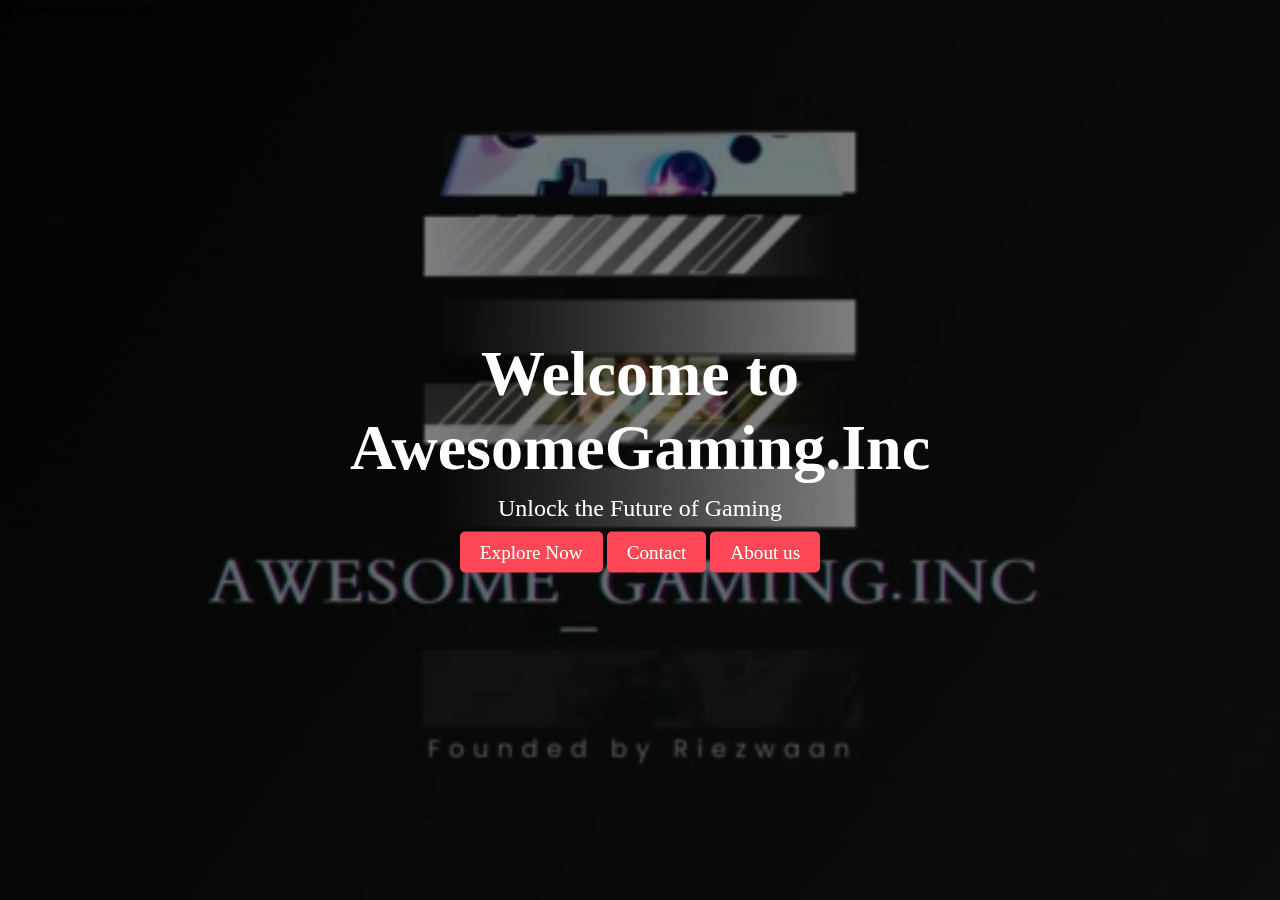
<file: website poe/index.html>
<!DOCTYPE html>
<html lang="en">
<head>
    <meta charset="UTF-8">
    <meta name="viewport" content="width=device-width, initial-scale=1.0">
    <title>AwesomeGaming.Inc</title>
    <link rel="stylesheet" href="styles.css">
    
</head>
<body>
    
    <div class="video-background">
        <video autoplay loop muted>
            <source src="Assets/Images/AwesomeGaming.Inc.mp4" type="video/mp4">
            Your browser does not support the video tag.
        </video>
        <div class="overlay"></div>
        <div class="content">
            <h1>Welcome to AwesomeGaming.Inc</h1>
            <p>Unlock the Future of Gaming</p>
        <nav>
            <a href="catalogue.html" class="btn">Explore Now</a>
            <a href="Contact.html" class="btn">Contact</a>
            <a href="About us.html" class="btn">About us</a>
        </nav>
        </div>
    </div>
</body>
<footer>
    &copy; AwesomeGaming Inc
</footer>
</html>
</file>
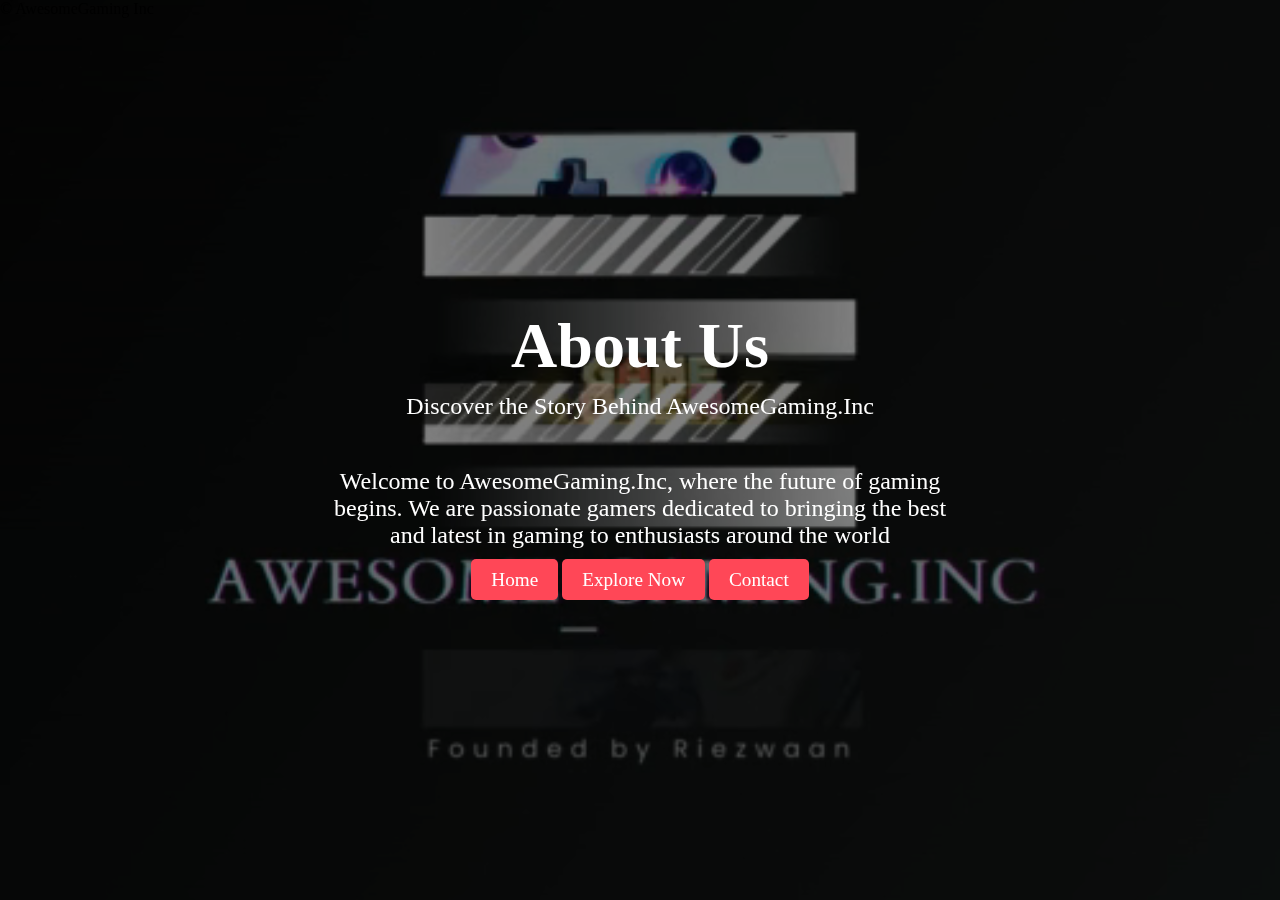
<file: website poe/About us.html>
<!DOCTYPE html>
<html lang="en">
<head>
    <meta charset="UTF-8">
    <meta name="viewport" content="width=device-width, initial-scale=1.0">
    <title>About Us - AwesomeGaming.Inc</title>
    <link rel="stylesheet" href="styles.css">
</head>
<body>
    <div class="video-background">
        <video autoplay loop muted>
            <source src="Assets/Images/AwesomeGaming.Inc.mp4" type="video/mp4">
            Your browser does not support the video tag.
        </video>
        <div class="overlay"></div>
        <div class="content">
            <h1>About Us</h1>
            <p>Discover the Story Behind AwesomeGaming.Inc</p>
            <br>
            <p>
                Welcome to AwesomeGaming.Inc, where the future of gaming begins.
                 We are passionate gamers dedicated to bringing the best and latest in gaming to enthusiasts around the world</p>

            <nav>
                <a href="index.html" class="btn">Home</a>
                <a href="catalogue.html" class="btn">Explore Now</a>
                <a href="Contact.html" class="btn">Contact</a>
            </nav>
        </div>
    </div>

    
    <footer>
        &copy; AwesomeGaming Inc
    </footer>
</body>
</html>
</file>
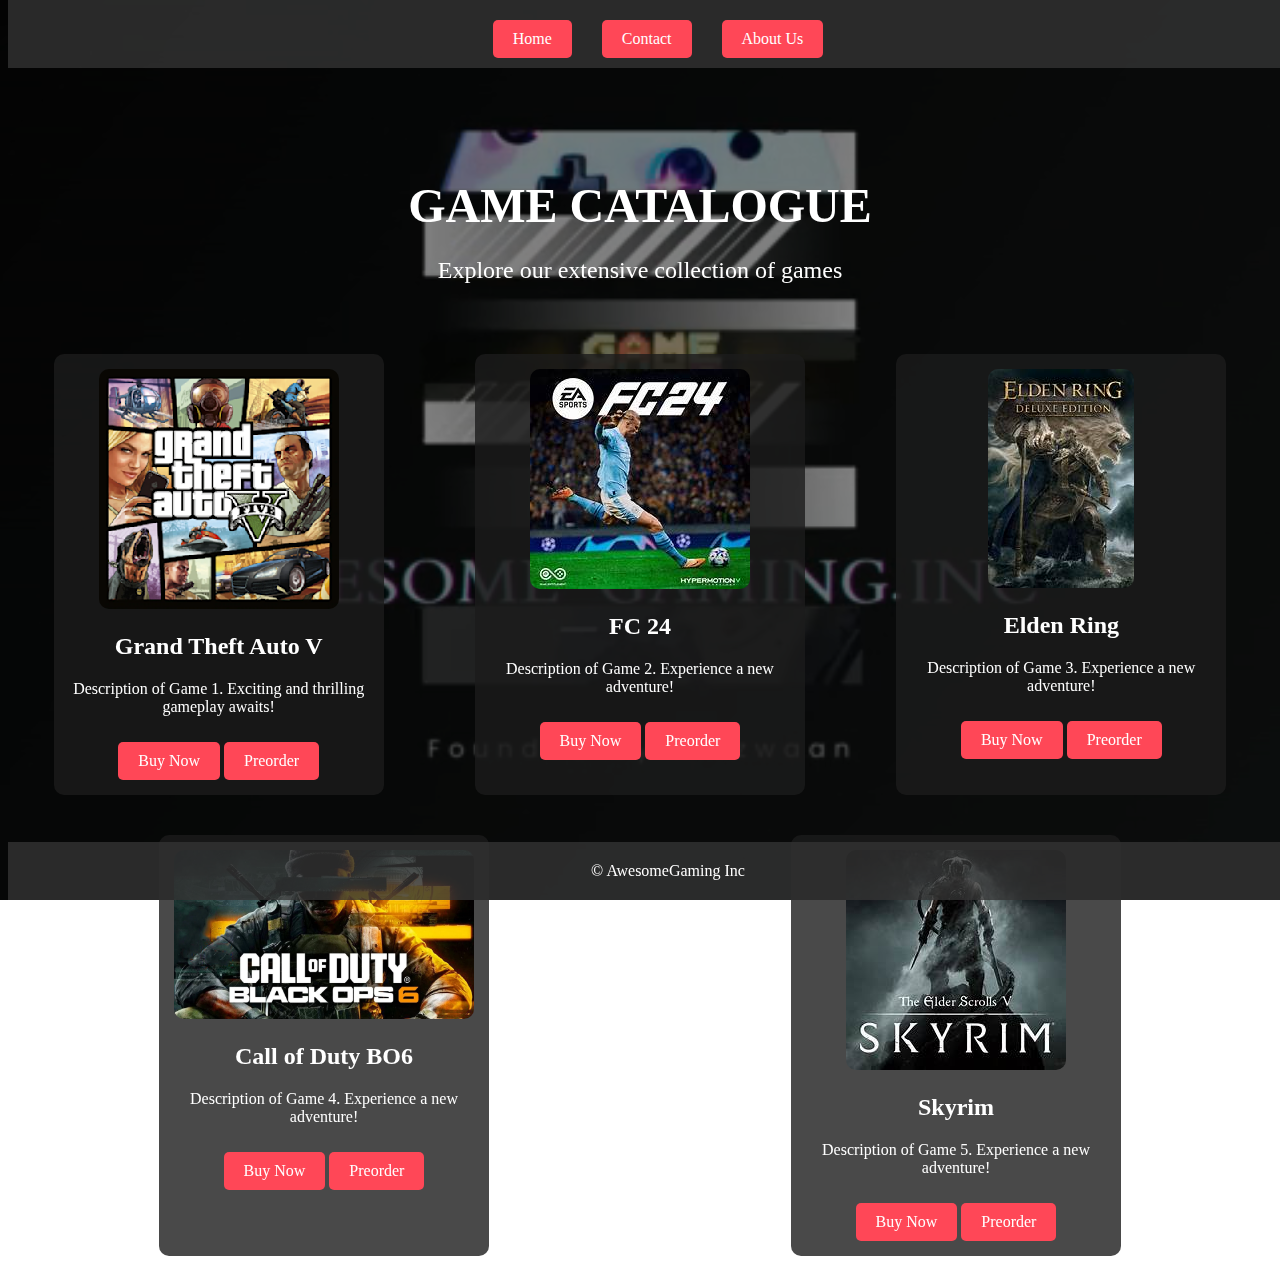
<file: website poe/catalogue.html>
<!DOCTYPE html>
<html lang="en">
<head>
    <meta charset="UTF-8">
    <meta name="viewport" content="width=device-width, initial-scale=1.0">
    <title>Game Catalogue - AwesomeGaming.Inc</title>
    <style>
        /* Full-page video background */
        .video-background {
            position: fixed;
            top: 0;
            left: 0;
            width: 100%;
            height: 100%;
            z-index: -1;
            overflow: hidden;
        }

        .video-background video {
            width: 100%;
            height: 100%;
            object-fit: cover;
        }

        /* Overlay for darkening the background video */
        .overlay {
            position: fixed;
            top: 0;
            left: 0;
            width: 100%;
            height: 100%;
            background: rgba(0, 0, 0, 0.5);
            z-index: 0;
        }

        /* Header Navigation */
        nav {
            display: flex;
            justify-content: center;
            align-items: center;
            background-color: rgba(51, 51, 51, 0.8); /* Semi-transparent */
            padding: 10px;
            position: fixed;
            top: 0;
            width: 100%;
            z-index: 2;
        }

        nav a {
            color: white;
            text-decoration: none;
            margin: 0 15px;
        }

        nav .btn {
            background-color: #ff4757;
            padding: 10px 20px;
            border-radius: 5px;
            text-decoration: none;
            color: white;
        }

        nav .btn:hover {
            background-color: #ff4757;
        }

        /* Enhanced Catalogue Title */
        .content h1 {
            font-size: 3rem;
            font-weight: bold;
            margin: 20px 0;
            text-transform: uppercase;
        }

        .content p {
            font-size: 1.5rem;
        }

        .content {
            position: relative;
            z-index: 1;
            color: white;
            text-align: center;
            padding-top: 150px;
        }

        /* Styling for the games */
        .games-list {
            display: flex;
            flex-wrap: wrap;
            justify-content: space-around;
            margin-top: 50px;
            z-index: 1;
            position: relative;
        }

        .game {
            background-color: rgba(28, 28, 28, 0.8); /* Semi-transparent background */
            color: white;
            width: 300px;
            margin: 20px;
            padding: 15px;
            border-radius: 10px;
            text-align: center;
        }

        .game img {
            max-width: 100%;
            height: auto;
            border-radius: 10px;
        }

        .btn {
            display: inline-block;
            margin-top: 10px;
            padding: 10px 20px;
            background-color: #ff4757;
            color: white;
            text-decoration: none;
            border-radius: 5px;
        }

        .btn:hover {
            background-color: #ff4757;
        }

        /* Footer styling */
        footer {
            text-align: center;
            padding: 20px;
            background-color: rgba(51, 51, 51, 0.8); /* Semi-transparent */
            color: rgb(255, 255, 255);
            position: fixed;
            bottom: 0;
            width: 100%;
            z-index: 1;
        }
    </style>
</head>
<body>
    <!-- Video Background -->
    <div class="video-background">
        <video autoplay loop muted>
            <source src="Assets/Images/AwesomeGaming.Inc.mp4" type="video/mp4">
            Your browser does not support the video tag.
        </video>
    </div>
    <div class="overlay"></div>

    <!-- Header Navigation -->
    <nav>
        <a href="index.html" class="btn">Home</a>
        <a href="Contact.html" class="btn">Contact</a>
        <a href="About us.html" class="btn">About Us</a>
    </nav>

    <!-- Main content -->
    <main>
        <section class="content">
            <h1>Game Catalogue</h1>
            <p>Explore our extensive collection of games</p>
        </section>

        <!-- Games List -->
        <section class="games-list">
            <!-- Game blocks -->
            <div class="game">
                <img src="Assets/Images/grand_theft_auto_v.png" alt="Grand Theft Auto V">
                <h2>Grand Theft Auto V</h2>
                <p>Description of Game 1. Exciting and thrilling gameplay awaits!</p>
                <a href="#" class="btn">Buy Now</a>
                <a href="#" class="btn">Preorder</a>
            </div>
            <div class="game">
                <img src="Assets/Images/th.jpg" alt="FC 24">
                <h2>FC 24</h2>
                <p>Description of Game 2. Experience a new adventure!</p>
                <a href="#" class="btn">Buy Now</a>
                <a href="#" class="btn">Preorder</a>
            </div> 
            <div class="game">
                <img src="Assets/Images/elden.jpeg" alt="Elden Ring">
                <h2>Elden Ring</h2>
                <p>Description of Game 3. Experience a new adventure!</p>
                <a href="#" class="btn">Buy Now</a>
                <a href="#" class="btn">Preorder</a>
            </div>
            <div class="game">
                <img src="Assets/Images/call of duty bo6.webp" alt="Call of Duty BO6">
                <h2>Call of Duty BO6</h2>
                <p>Description of Game 4. Experience a new adventure!</p>
                <a href="#" class="btn">Buy Now</a>
                <a href="#" class="btn">Preorder</a>
            </div>
            <div class="game">
                <img src="Assets/Images/skyrim.jpeg" alt="Skyrim">
                <h2>Skyrim</h2>
                <p>Description of Game 5. Experience a new adventure!</p>
                <a href="#" class="btn">Buy Now</a>
                <a href="#" class="btn">Preorder</a>
            </div>
        </section>
    </main>

    <!-- Footer -->
    <footer>
        &copy; AwesomeGaming Inc
    </footer>
</body>
</html>
</file>
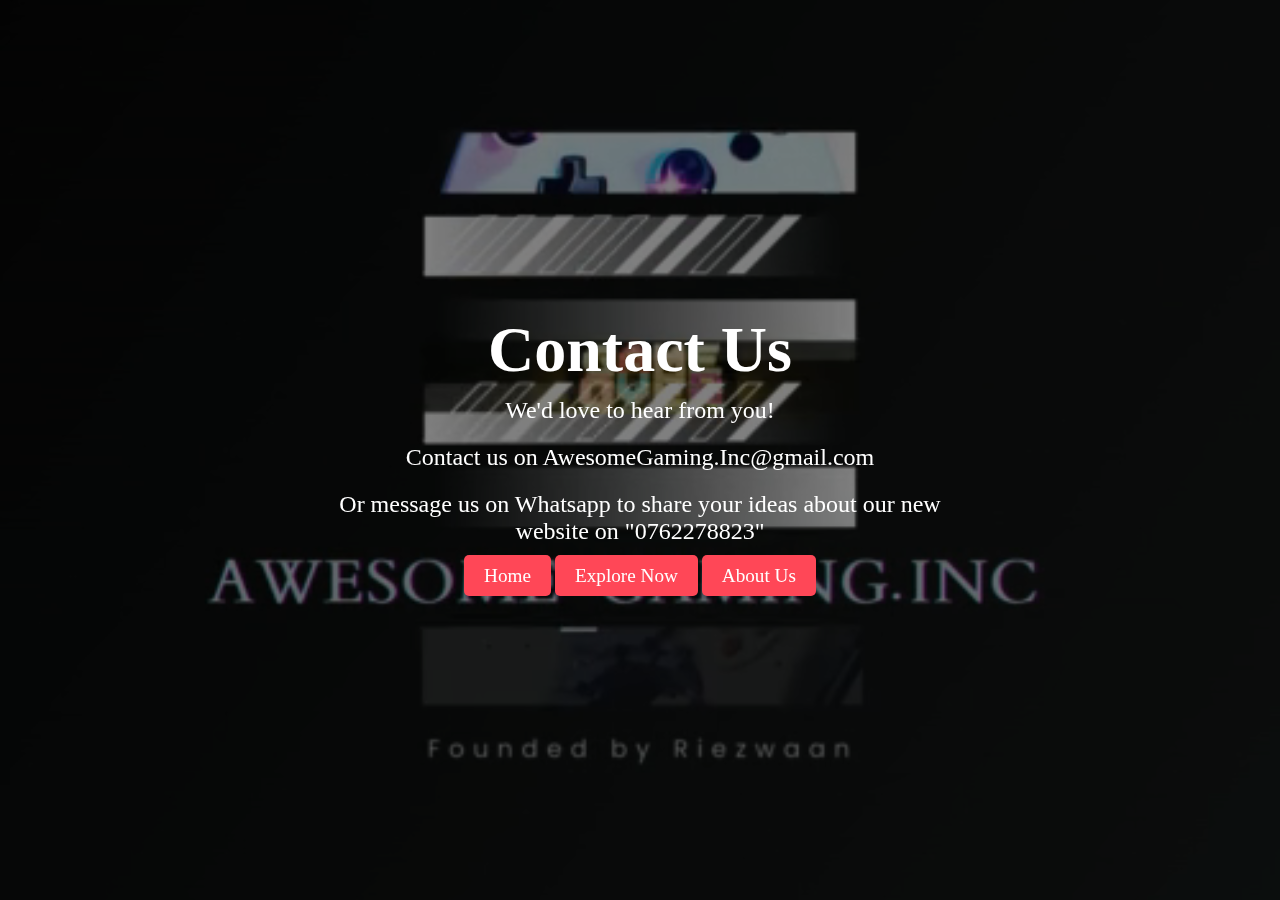
<file: website poe/contact.html>
<!DOCTYPE html>
<html lang="en">
<head>
    <meta charset="UTF-8">
    <meta name="viewport" content="width=device-width, initial-scale=1.0">
    <title>Contact Us - AwesomeGaming.Inc</title>
    <link rel="stylesheet" href="styles.css">
</head>
<body>
    <div class="video-background">
        <video autoplay loop muted>
            <source src="Assets/Images/AwesomeGaming.Inc.mp4" type="video/mp4">
            Your browser does not support the video tag.
        </video>
        <div class="overlay"></div>
        <div class="content">
            <h1>Contact Us</h1>
            <p>We'd love to hear from you!</p>
            <p>Contact us on AwesomeGaming.Inc@gmail.com</p>
            <p> Or message us on Whatsapp to share your ideas about our new website on "0762278823"</p>
            <nav>
                <a href="index.html" class="btn">Home</a>
                <a href="catalogue.html" class="btn">Explore Now</a>
                <a href="About us.html" class="btn">About Us</a>
            </nav>
        </div>
    </div>
    


</body>
    
</html>
</file>
<file: website poe/styles.css>
body, html {
    margin: 0;
    padding: 0;
    width: 100%;
    height: 100%;
    overflow: hidden;
}

.video-background {
    position: absolute;
    top: 0;
    left: 0;
    width: 100%;
    height: 100%;
    overflow: hidden;
}

video {
    width: 100%;
    height: 100%;
    object-fit: cover;
    position: absolute;
    top: 0;
    left: 0;
    z-index: -1;
}

.overlay {
    position: absolute;
    top: 0;
    left: 0;
    width: 100%;
    height: 100%;
    background: rgba(0, 0, 0, 0.5);
    z-index: 1;
}

.content {
    position: absolute;
    top: 50%;
    left: 50%;
    transform: translate(-50%, -50%);
    text-align: center;
    color: white;
    z-index: 2;
}

h1 {
    font-size: 4rem;
    margin: 0;
}

p {
    font-size: 1.5rem;
    margin: 10px 0 20px 0;
}

.btn {
    padding: 10px 20px;
    background: #ff4757;
    color: white;
    text-decoration: none;
    font-size: 1.2rem;
    border-radius: 5px;
    transition: background 0.3s ease;
}

.btn:hover {
    background: #ff4757;
}
</file>
